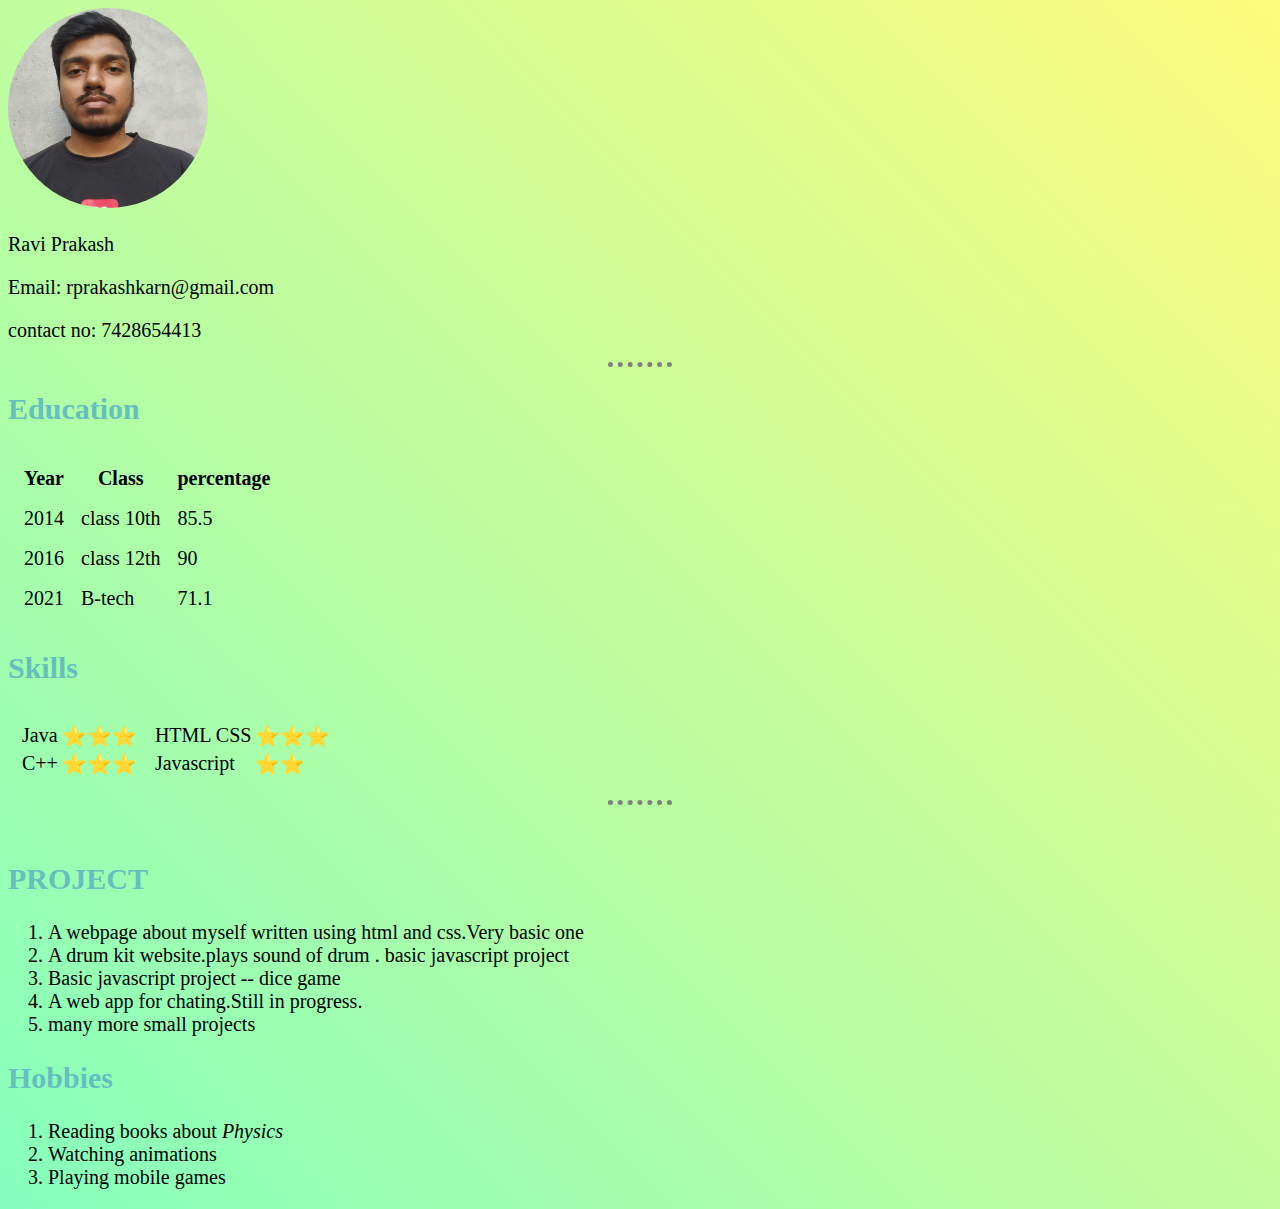
<file: index.html>
<!DOCTYPE html>
<html>
  <head>
    <meta charset="utf-8">

    <title></title>
      <link rel="stylesheet" href="css/styles.css">


  </head>
  <body>
    <div class="top">
      <img class="displayPic" src="images/dp.png" alt="A Pic of flame" >
      <div class="info">
        <p class="info1">Ravi Prakash</p>
        <p class="info1">Email: rprakashkarn@gmail.com</p>
        <p class="info1">contact no: 7428654413</p>
      </div>

    </div>
    <hr>
    <h2>Education</h2>
    <table cellspacing="15">
      <thead>
        <th>Year</th>
        <th>Class</th>
        <th>percentage</th>
      </thead>
      <tr>
        <td class="info2">2014</td>
        <td>class 10th</td>
        <td>85.5</td>
      </tr>
      <tr>
        <td>2016</td>
        <td>class 12th</td>
        <td>90</td>
      </tr>
      <tr>
        <td>2021</td>
        <td>B-tech</td>
        <td>71.1</td>
      </tr>
    </table>


    <h2>Skills</h2>
    <table cellspacing="10">
      <tr>
        <td>
          <table>
            <tr>
              <td>Java</td>
              <td>⭐⭐⭐</td>
            </tr>
            <tr>
              <td>C++</td>
              <td>⭐⭐⭐</td>
            </tr>
          </table>
        </td>
        <td>
          <table>
            <tr>
              <td>HTML CSS</td>
              <td>⭐⭐⭐</td>
            </tr>
            <tr>
              <td>Javascript</td>
              <td>⭐⭐</td>
            </tr>
          </table>
        </td>
      </tr>
    </table>
    <hr>
    <br>
    <h2>PROJECT</h2>
    <ol>
      <li>A webpage about myself written using html and css.Very basic one</li>
      <li>A drum kit website.plays sound of drum . basic javascript project</li>
      <li>Basic javascript project -- dice game</li>
      <li>A web app for chating.Still in progress.</li>
      <li>many more small projects</li>
    </ol>
    <h2>Hobbies</h2>
    <ol>
      <li>Reading books about <em>Physics</em></li>
      <li>Watching animations</li>
      <li>Playing mobile games</li>
    </ol>
  </body>
</html>
</file>
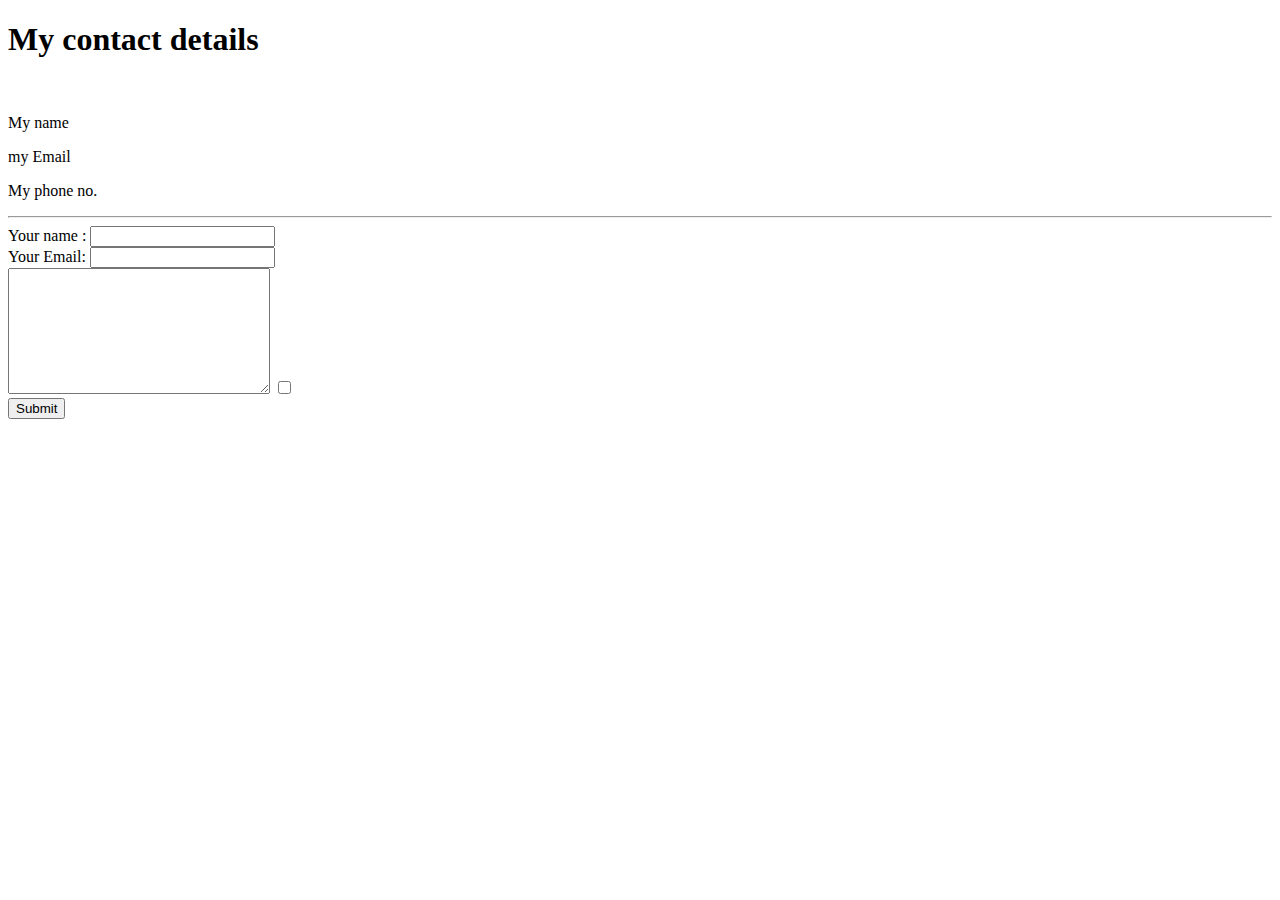
<file: contact.html>
<!DOCTYPE html>
<html>
  <head>
    <meta charset="utf-8">
    <title></title>
  </head>
  <body>
    <h1>My contact details</h1><br>
    <p>My name</p>
    <p>my Email</p>
    <p>My phone no.</p>
    <hr>
    <form class="" action="mailto:rprakashkarn@gmail.com" method="post">
      <label>Your name :</label>
      <input type="text" name="" value="">
      <br>
      <label>Your Email:</label>
      <input type="email" name="" value="">
      <br>
      <textarea name="Suggestion" rows="8" cols="30"></textarea>
      <input type="checkbox" name="" value="">
      <br>
      <input type="submit" name="">
    </form>
  </body>
</html>
</file>
<file: css/styles.css>
body{
  background-color: #85FFBD;
  background-image: linear-gradient(45deg, #85FFBD 0%, #FFFB7D 100%);
  font-size: 20px;
}
.displayPic{
  border-radius: 50%;
  width: 200px;
  height: 200px;
}
.info1{

}
hr{
  border-style: none;
  border-top-style: dotted;
  border-color: grey;
  border-width: 5px;
  width: 5%;
}
h1{
  color: #66BFBF;
}
h2{
  color: #66BFBF
}
.contact{
  font-size: 25px;
}
</file>
